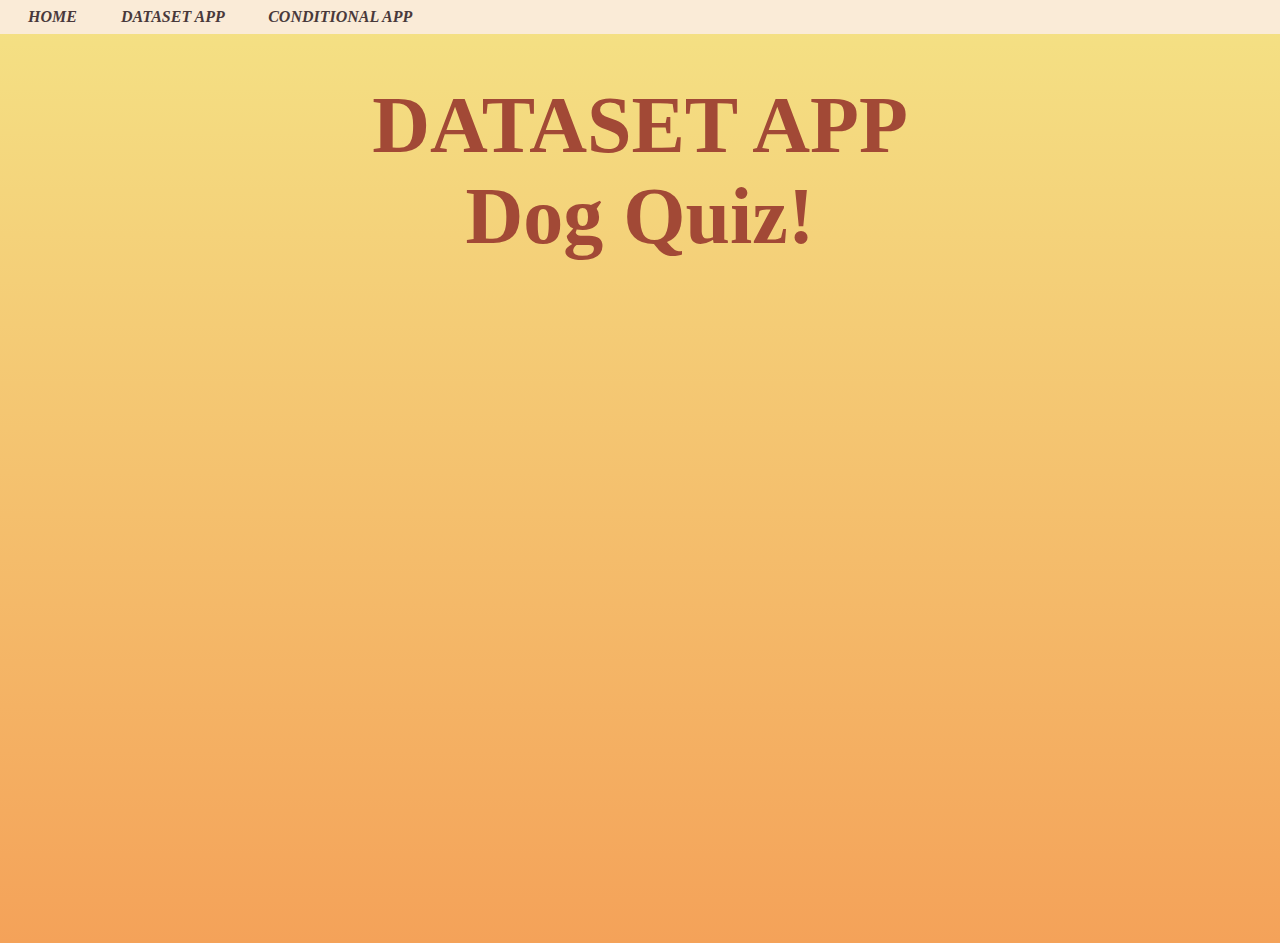
<file: website.html>
<html>
  <style>
      nav {
  list-style-type: none;
  background-color:antiquewhite;
  position: fixed;
  width: 100vw;
  top: 0;
  left: 0;
  color: #49393B;
  font-style: oblique;
  font-weight: bold;
  padding: 8px;
}

li {
 display: inline;
  padding: 20px;
}
a{
  text-decoration: none;
  color: #49393B;
}

li {
 display: inline;
  padding: 20px;
}
    
body{
  background-image: linear-gradient(#F4E285, #F4A259);
}

h1{
  font-size: 80px;  
  color: #A24936;
}
  </style>
<head>
  <meta charset="UTF-8">
  <meta http-equiv="X-UA-Compatible" content="IE=edge">
  <meta name="viewport" content="width=device-width, initial-scale=1.0">
  <title> Dataset App </title>
</head>
<body>
  <nav>
  <li><a href="index.html"> HOME </a></li>
  <li><a href="website.html"> DATASET APP </a></li>
  <li><a href="page3.html"> CONDITIONAL APP </a></li>  
</nav>
  
  <center>
    <br>
    <h1> DATASET APP <br> Dog Quiz! </h1>
 <iframe width="392" height="620" style="border: 0px;" <iframe width="392" height="620" style="border: 0px;" src="https://studio.code.org/projects/applab/IU3StQT3IyEWuOOM4LVj2xkZRqo8jgZHwFYp6hoysHA/embed?nosource"></iframe>
</body>
</html>
</file>
